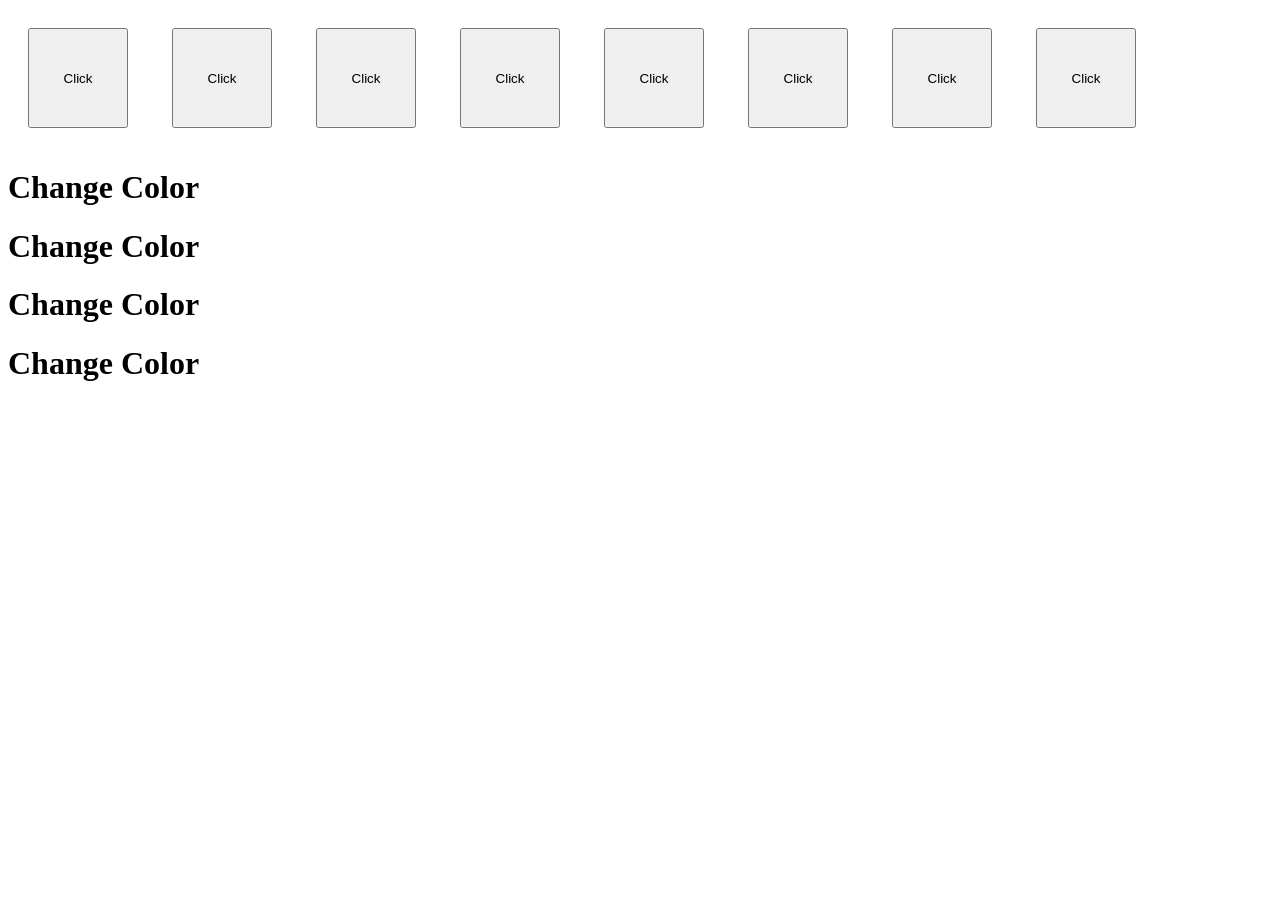
<file: ThisKeyword/index.html>
<!DOCTYPE html>
<html lang="en">
	<head>
		<meta charset="UTF-8" />
		<meta http-equiv="X-UA-Compatible" content="IE=edge" />
		<meta name="viewport" content="width=device-width, initial-scale=1.0" />
		<title>Random Color</title>
		<link rel="stylesheet" href="app.css" />
	</head>
	<body>
		<button>Click</button>
		<button>Click</button>
		<button>Click</button>
		<button>Click</button>
		<button>Click</button>
		<button>Click</button>
		<button>Click</button>
		<button>Click</button>

		<h1>Change Color</h1>
		<h1>Change Color</h1>
		<h1>Change Color</h1>
		<h1>Change Color</h1>
		<script src="app.js"></script>
	</body>
</html>
</file>
<file: ThisKeyword/app.css>
button {
	width: 100px;
	height: 100px;
	margin: 20px;
}
</file>
